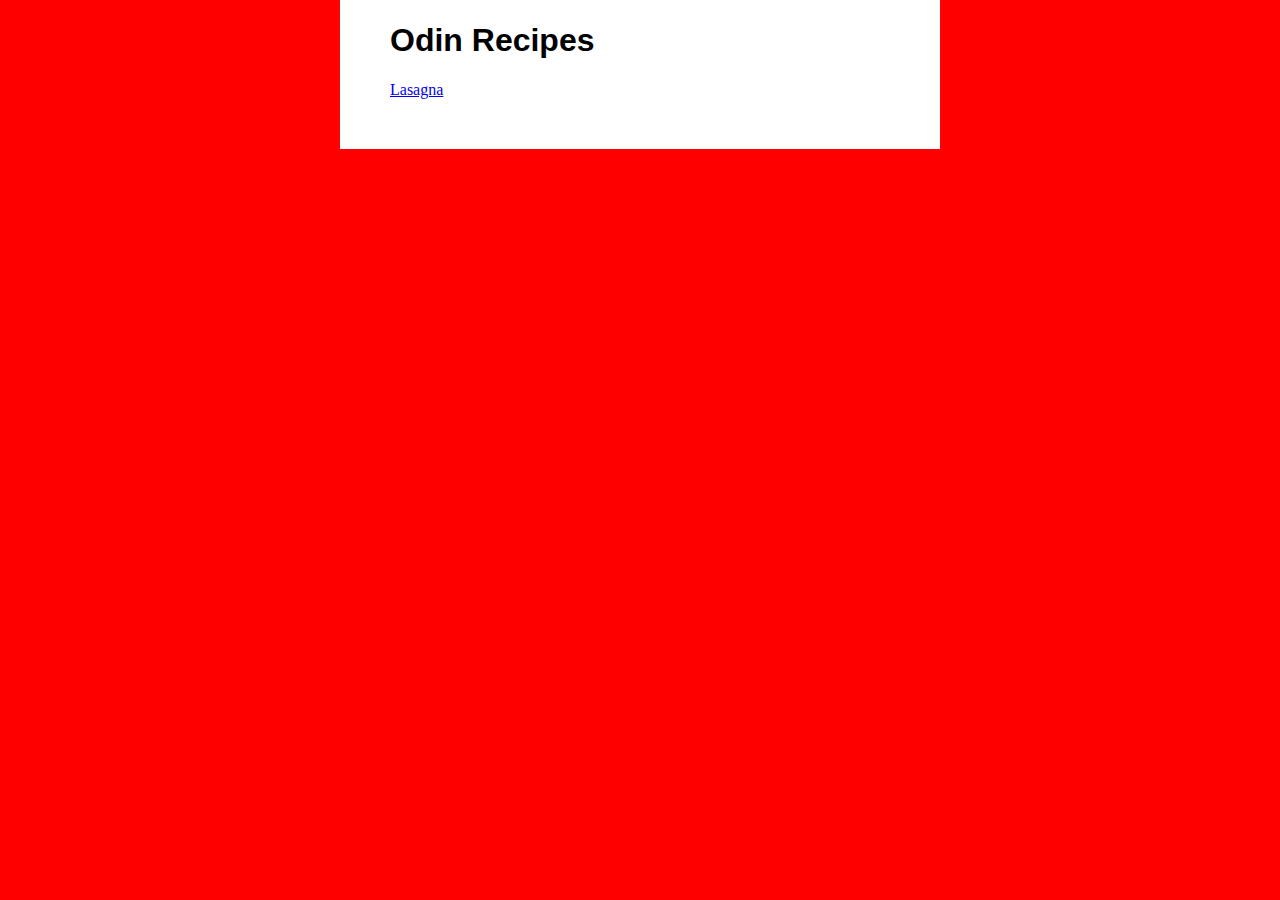
<file: index.html>
<!DOCTYPE html>
<html lang="en">
    <head>
        <meta charset="UTF-8">
        <link rel="stylesheet" href="style.css">
    </head>

    <body>
        <h1>Odin Recipes</h1>
        <a href="recipes/lasagna.html">Lasagna</a>
    </body>
</html>
</file>
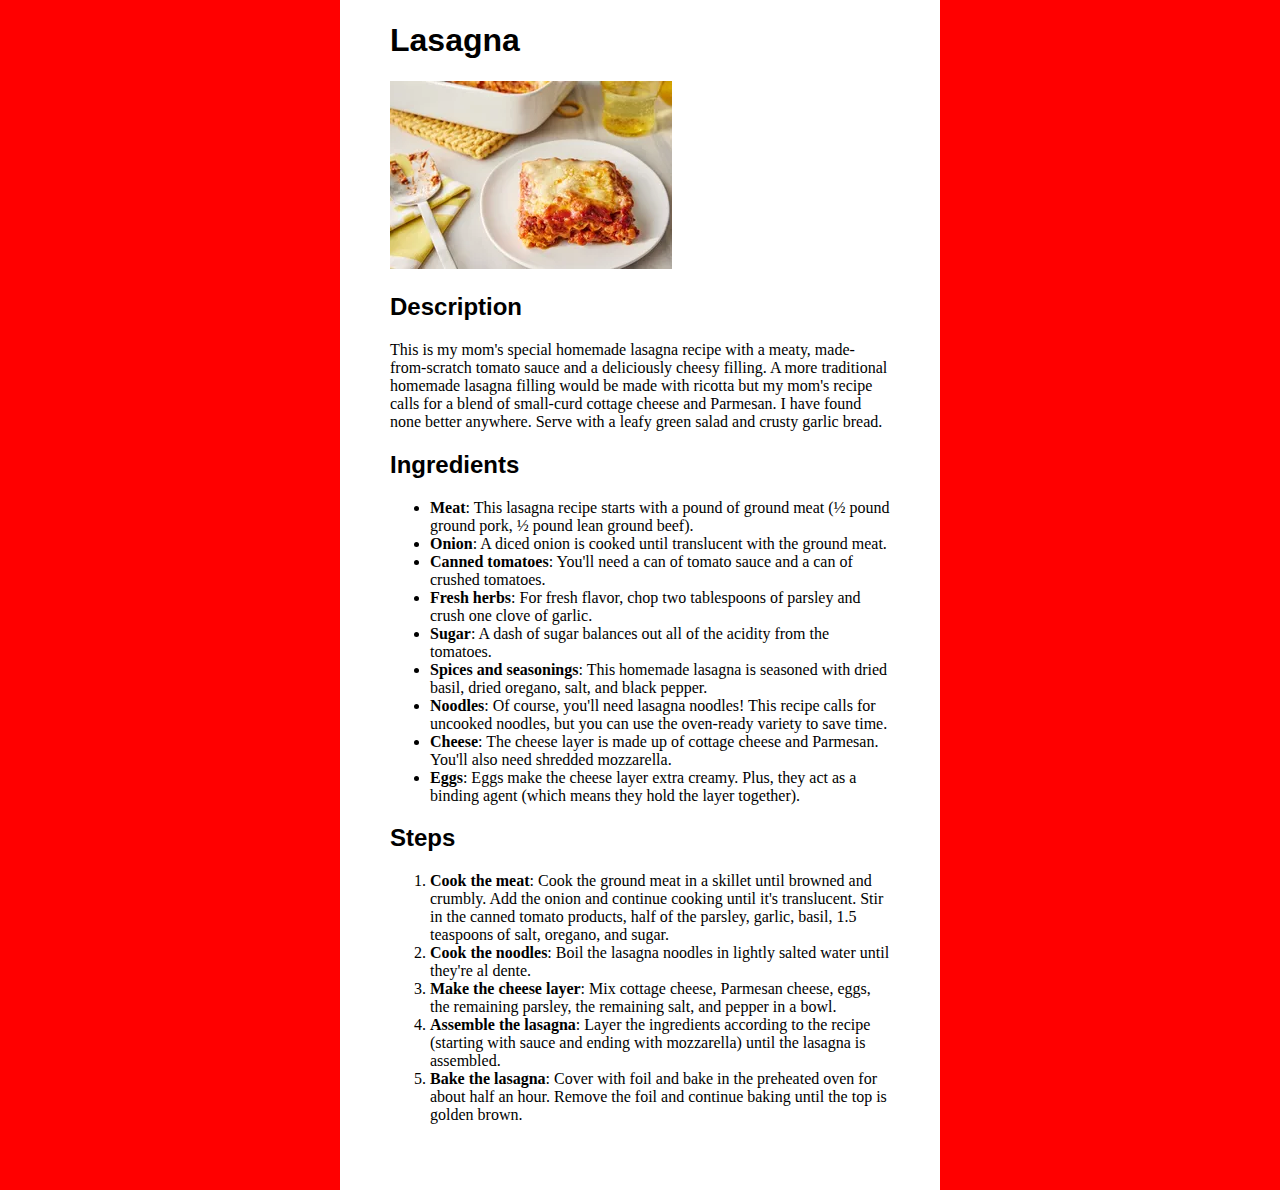
<file: recipes/lasagna.html>
<!DOCTYPE html>
<html lang="en">
<head>
    <meta charset="UTF-8">
    <title>Document</title>
    <link rel="stylesheet" href="../style.css">
</head>
<body>
    <h1>Lasagna</h1>
    <img src="lasagna.jpg" alt="Picture of lasagna">
    <h2>Description</h2>
    <p>This is my mom's special homemade lasagna recipe with a meaty, made-from-scratch tomato sauce and a deliciously cheesy filling. A more traditional homemade lasagna filling would be made with ricotta but my mom's recipe calls for a blend of small-curd cottage cheese and Parmesan. I have found none better anywhere. Serve with a leafy green salad and crusty garlic bread.</p>
    <h2>Ingredients</h2>
    <ul>
        <li><strong>Meat</strong>: This lasagna recipe starts with a pound of ground meat (½ pound ground pork, ½ pound lean ground beef).</li>
        <li><strong>Onion</strong>: A diced onion is cooked until translucent with the ground meat.</li>
        <li><strong>Canned tomatoes</strong>: You'll need a can of tomato sauce and a can of crushed tomatoes.</li>
        <li><strong>Fresh herbs</strong>: For fresh flavor, chop two tablespoons of parsley and crush one clove of garlic.</li>
        <li><strong>Sugar</strong>: A dash of sugar balances out all of the acidity from the tomatoes.</li>
        <li><strong>Spices and seasonings</strong>: This homemade lasagna is seasoned with dried basil, dried oregano, salt, and black pepper.</li>
        <li><strong>Noodles</strong>: Of course, you'll need lasagna noodles! This recipe calls for uncooked noodles, but you can use the oven-ready variety to save time.</li>
        <li><strong>Cheese</strong>: The cheese layer is made up of cottage cheese and Parmesan. You'll also need shredded mozzarella.</li>
        <li><strong>Eggs</strong>: Eggs make the cheese layer extra creamy. Plus, they act as a binding agent (which means they hold the layer together).</li>
    </ul>
    <h2>Steps</h2>
    <ol>
        <li><strong>Cook the meat</strong>: Cook the ground meat in a skillet until browned and crumbly. Add the onion and continue cooking until it's translucent. Stir in the canned tomato products, half of the parsley, garlic, basil, 1.5 teaspoons of salt, oregano, and sugar.</li>
        <li><strong>Cook the noodles</strong>: Boil the lasagna noodles in lightly salted water until they're al dente.</li>
        <li><strong>Make the cheese layer</strong>: Mix cottage cheese, Parmesan cheese, eggs, the remaining parsley, the remaining salt, and pepper in a bowl.</li>
        <li><strong>Assemble the lasagna</strong>: Layer the ingredients according to the recipe (starting with sauce and ending with mozzarella) until the lasagna is assembled.</li>
        <li><strong>Bake the lasagna</strong>: Cover with foil and bake in the preheated oven for about half an hour. Remove the foil and continue baking until the top is golden brown.</li>
    </ol>
</body>
</html>
</file>
<file: style.css>
html {
    background-color: red;
    font-family: Verdana;
    min-height: 100%;
    box-sizing: border-box;
}
body {
    width: 500px;
    height: 100%;
    margin: auto;
    background-color: white;
    padding: 50px;
    padding-top: 1px;
}

h1, h2 {
    font-family: sans-serif;
}

strong {
    font-family: Georgia;
}
</file>
